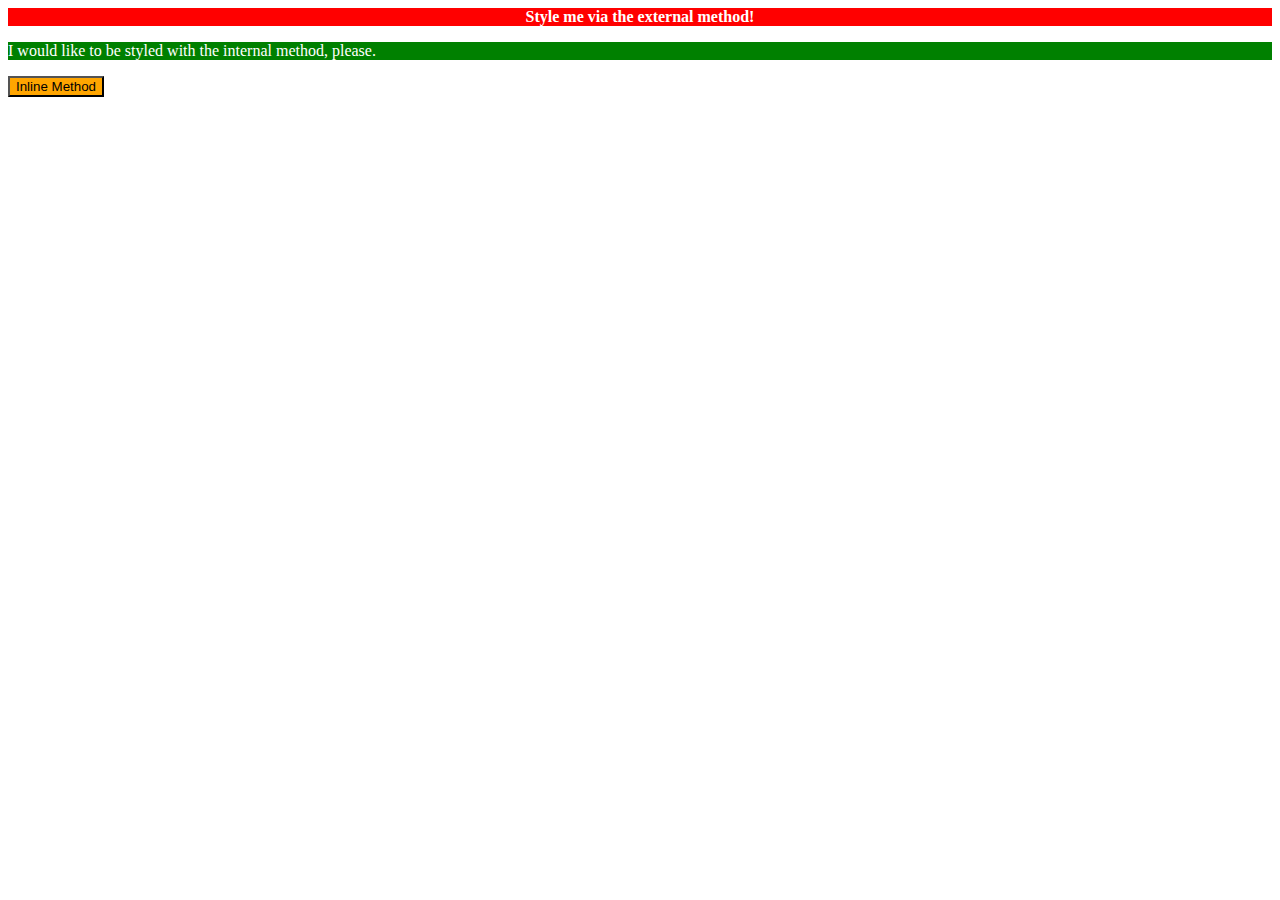
<file: foundations/01-css-methods/index.html>
<!DOCTYPE html>
<html lang="en">
  <head>
    <link rel="stylesheet" href="styles.css" />
    <meta charset="UTF-8">
    <meta http-equiv="X-UA-Compatible" content="IE=edge">
    <meta name="viewport" content="width=device-width, initial-scale=1.0">
    <title>Methods for Adding CSS</title>
    <style>
      p {
        color: white;
        background-color: green;
        font-size: 18;
      }
    </style>
  </head>
  
  <body>
    <div>Style me via the external method!</div>
    <p>I would like to be styled with the internal method, please.</p>
    <button style="background-color: orange; font-size: 18">Inline Method</button>
  </body>
</html>
</file>
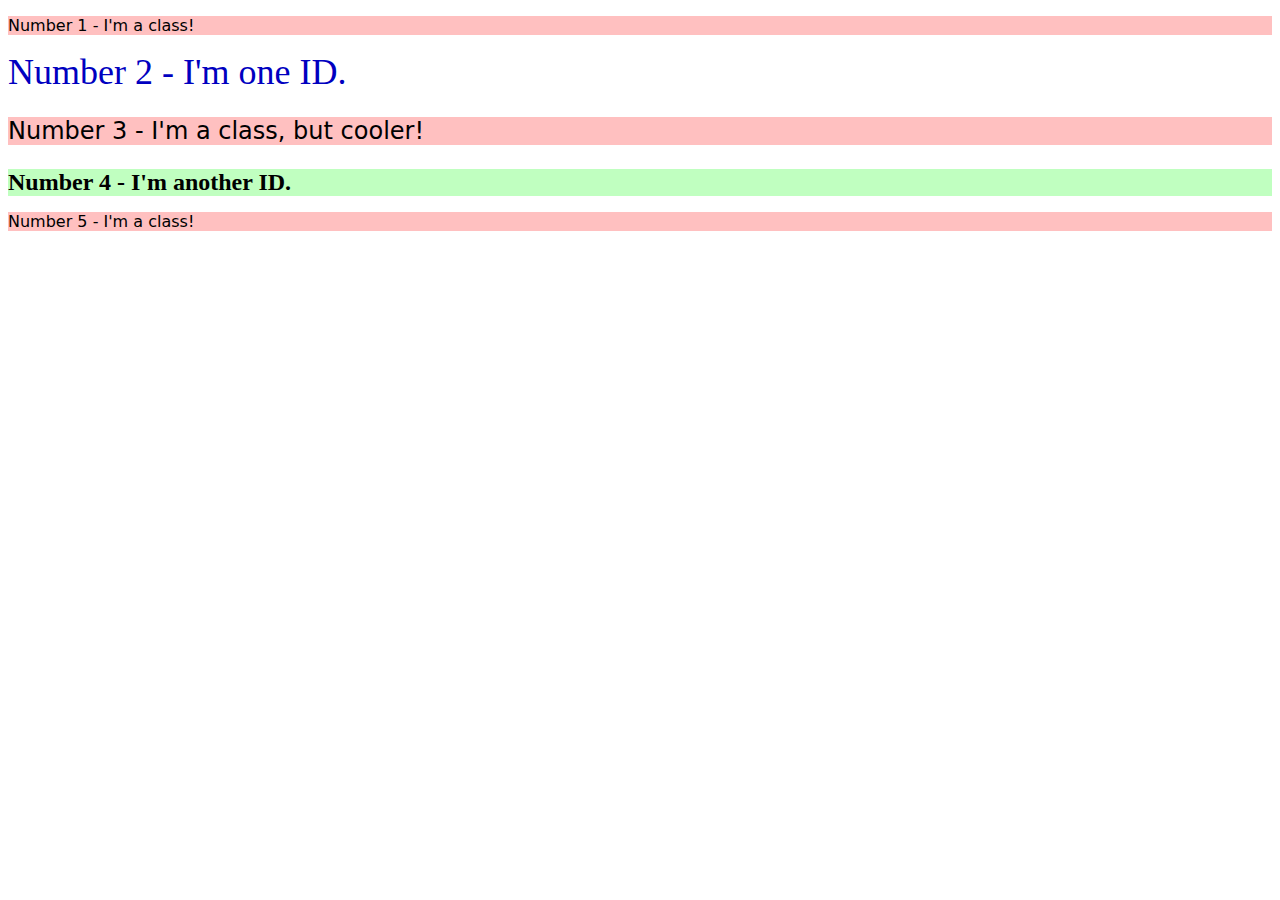
<file: foundations/02-class-id-selectors/index.html>
<!DOCTYPE html>
<html lang="en">
  <head>
    <meta charset="UTF-8">
    <meta http-equiv="X-UA-Compatible" content="IE=edge">
    <meta name="viewport" content="width=device-width, initial-scale=1.0">
    <title>Class and ID Selectors</title>
    <link rel="stylesheet" href="style.css">
  </head>
  <body>
    <p class="odd-elements">Number 1 - I'm a class!</p>
    <div id="second">Number 2 - I'm one ID.</div>
    <p class="odd-elements third">Number 3 - I'm a class, but cooler!</p>
    <div id="fourth">Number 4 - I'm another ID.</div>
    <p class="odd-elements">Number 5 - I'm a class!</p>
  </body>
</html>
</file>
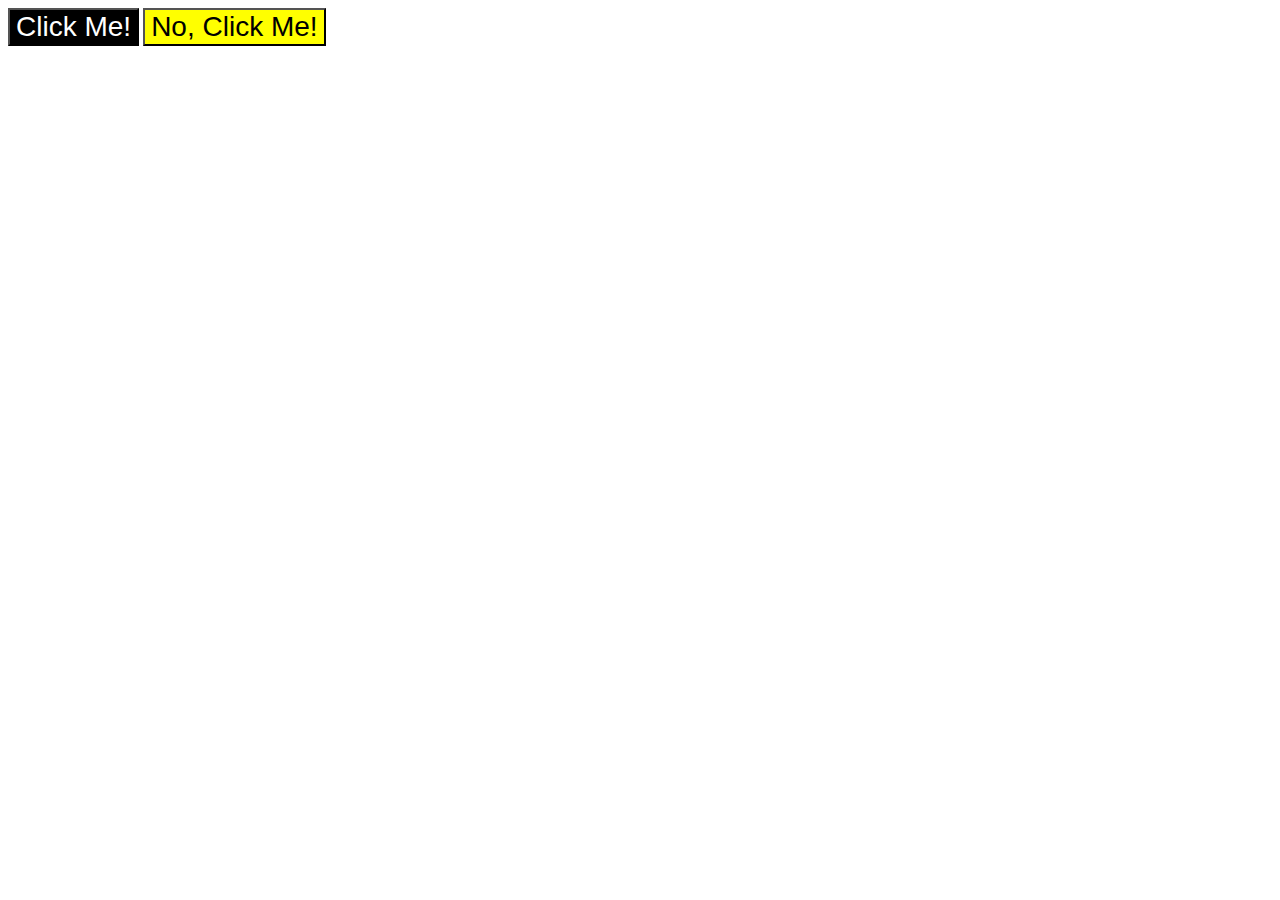
<file: foundations/03-grouping-selectors/index.html>
<!DOCTYPE html>
<html lang="en">
  <head>
    <meta charset="UTF-8">
    <meta http-equiv="X-UA-Compatible" content="IE=edge">
    <meta name="viewport" content="width=device-width, initial-scale=1.0">
    <title>Grouping Selectors</title>
    <link rel="stylesheet" href="style.css">
  </head>
  <body>
    <button class="one">Click Me!</button>
    <button class="two">No, Click Me!</button>
  </body>
</html>
</file>
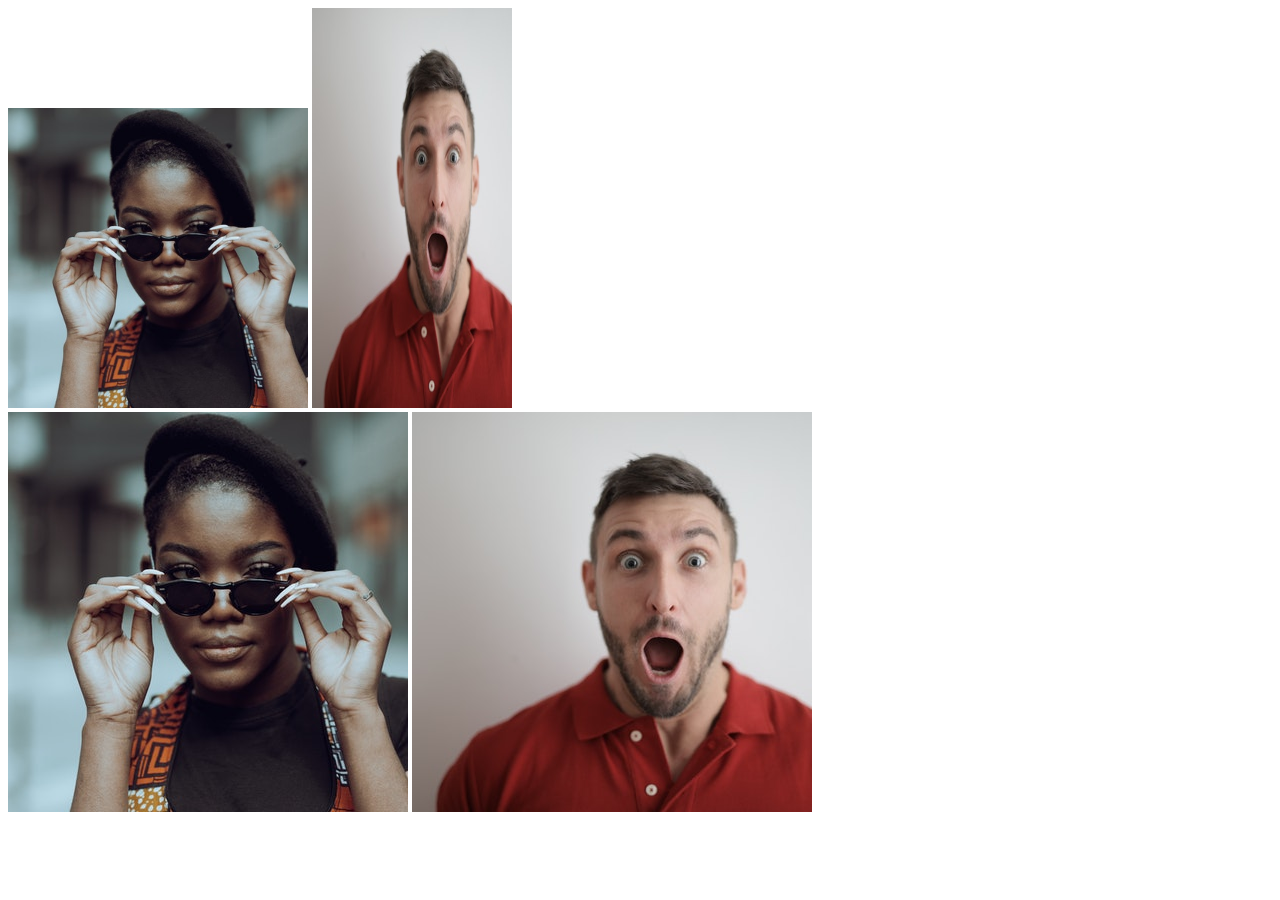
<file: foundations/04-chaining-selectors/index.html>
<!DOCTYPE html>
<html lang="en">
  <head>
    <meta charset="UTF-8">
    <meta http-equiv="X-UA-Compatible" content="IE=edge">
    <meta name="viewport" content="width=device-width, initial-scale=1.0">
    <title>Chaining Selectors</title>
    <link rel="stylesheet" href="style.css">
  </head>
  <body>
    <!-- Check image source path. Review Foundations lesson - Links and Images -->
    <!-- Use the classes BELOW this line -->
    <div>
      <img class="avatar proportioned" src="./images/pexels-katho-mutodo-8434791.jpg" alt="Woman with glasses">
      <img class="avatar distorted" src="./images/pexels-andrea-piacquadio-3777931.jpg" alt="Man with surprised expression">
    </div>
    <!-- Use the classes ABOVE this line -->
    <div>
      <img class="original proportioned" src="./images/pexels-katho-mutodo-8434791.jpg" alt="Woman with glasses">
      <img class="original distorted" src="./images/pexels-andrea-piacquadio-3777931.jpg" alt="Man with surprised expression">
    </div>
  </body>
</html>
</file>
<file: foundations/01-css-methods/styles.css>
/* styles.css */

div {
    color: white;
    background-color: red;
    font-size: 32;
    text-align: center;
    font-weight: 700;
}
</file>
<file: foundations/02-class-id-selectors/style.css>
/*  styles.css  */

.odd-elements {
    background-color: rgb(255, 192, 192);
    font-family: "Verdana", "DejaVu Sans", sans-serif;
}

#second {
    color: rgb(0, 0, 192);
    font-size: 36px;
}

.third {
    font-size: 24px;
}

#fourth {
    background-color: rgb(192, 255, 192);
    font-size: 24px;
    font-weight: 700;
}
</file>
<file: foundations/03-grouping-selectors/style.css>
.one {
    background-color: black;
    color: white;
}

.two {
    background-color: yellow;
}

.one,
.two {
    font-size: 28px;
    font-family: Helvetica, "Times New Roman", sans-serif;
}
</file>
<file: foundations/04-chaining-selectors/style.css>
/* Add CSS Styling */

.avatar.proportioned {
    width: 300px;
    height: auto;
}

.avatar.distorted {
    width: 200px;
    height: 400px;
}
</file>
